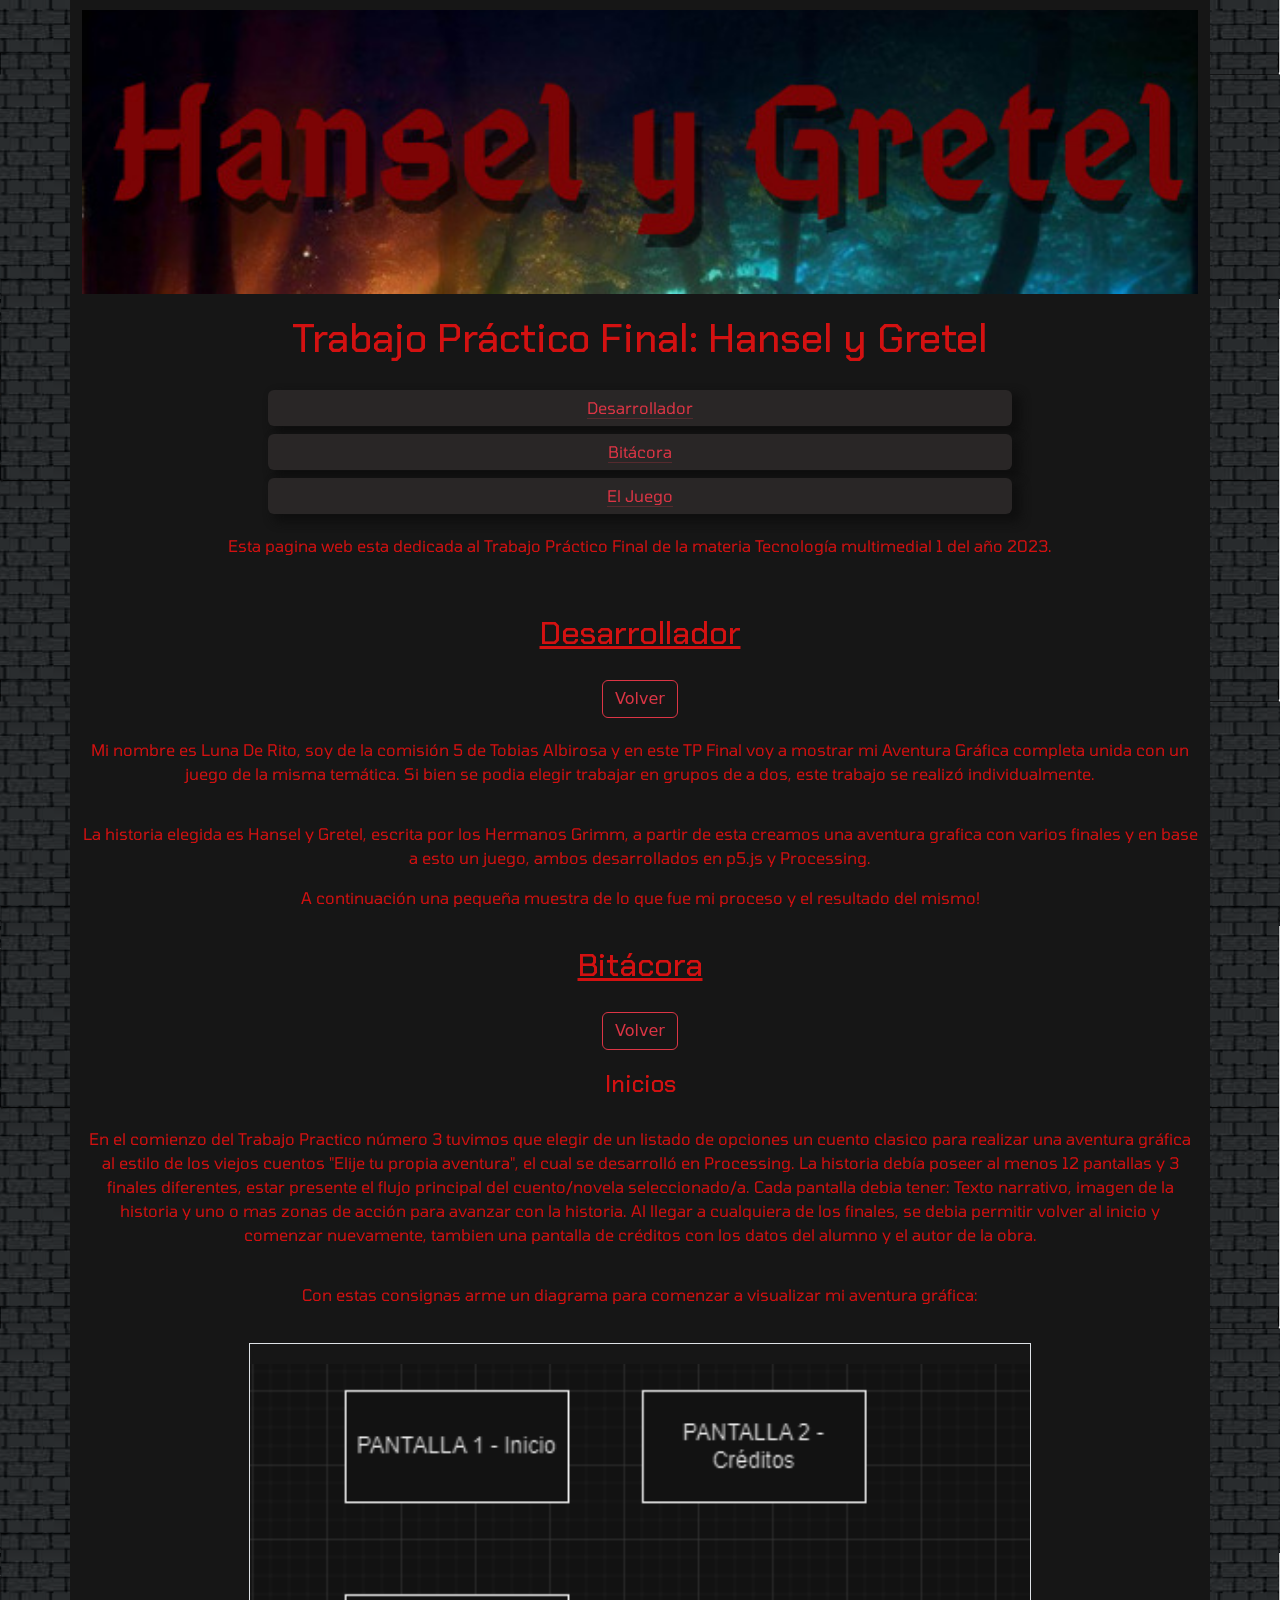
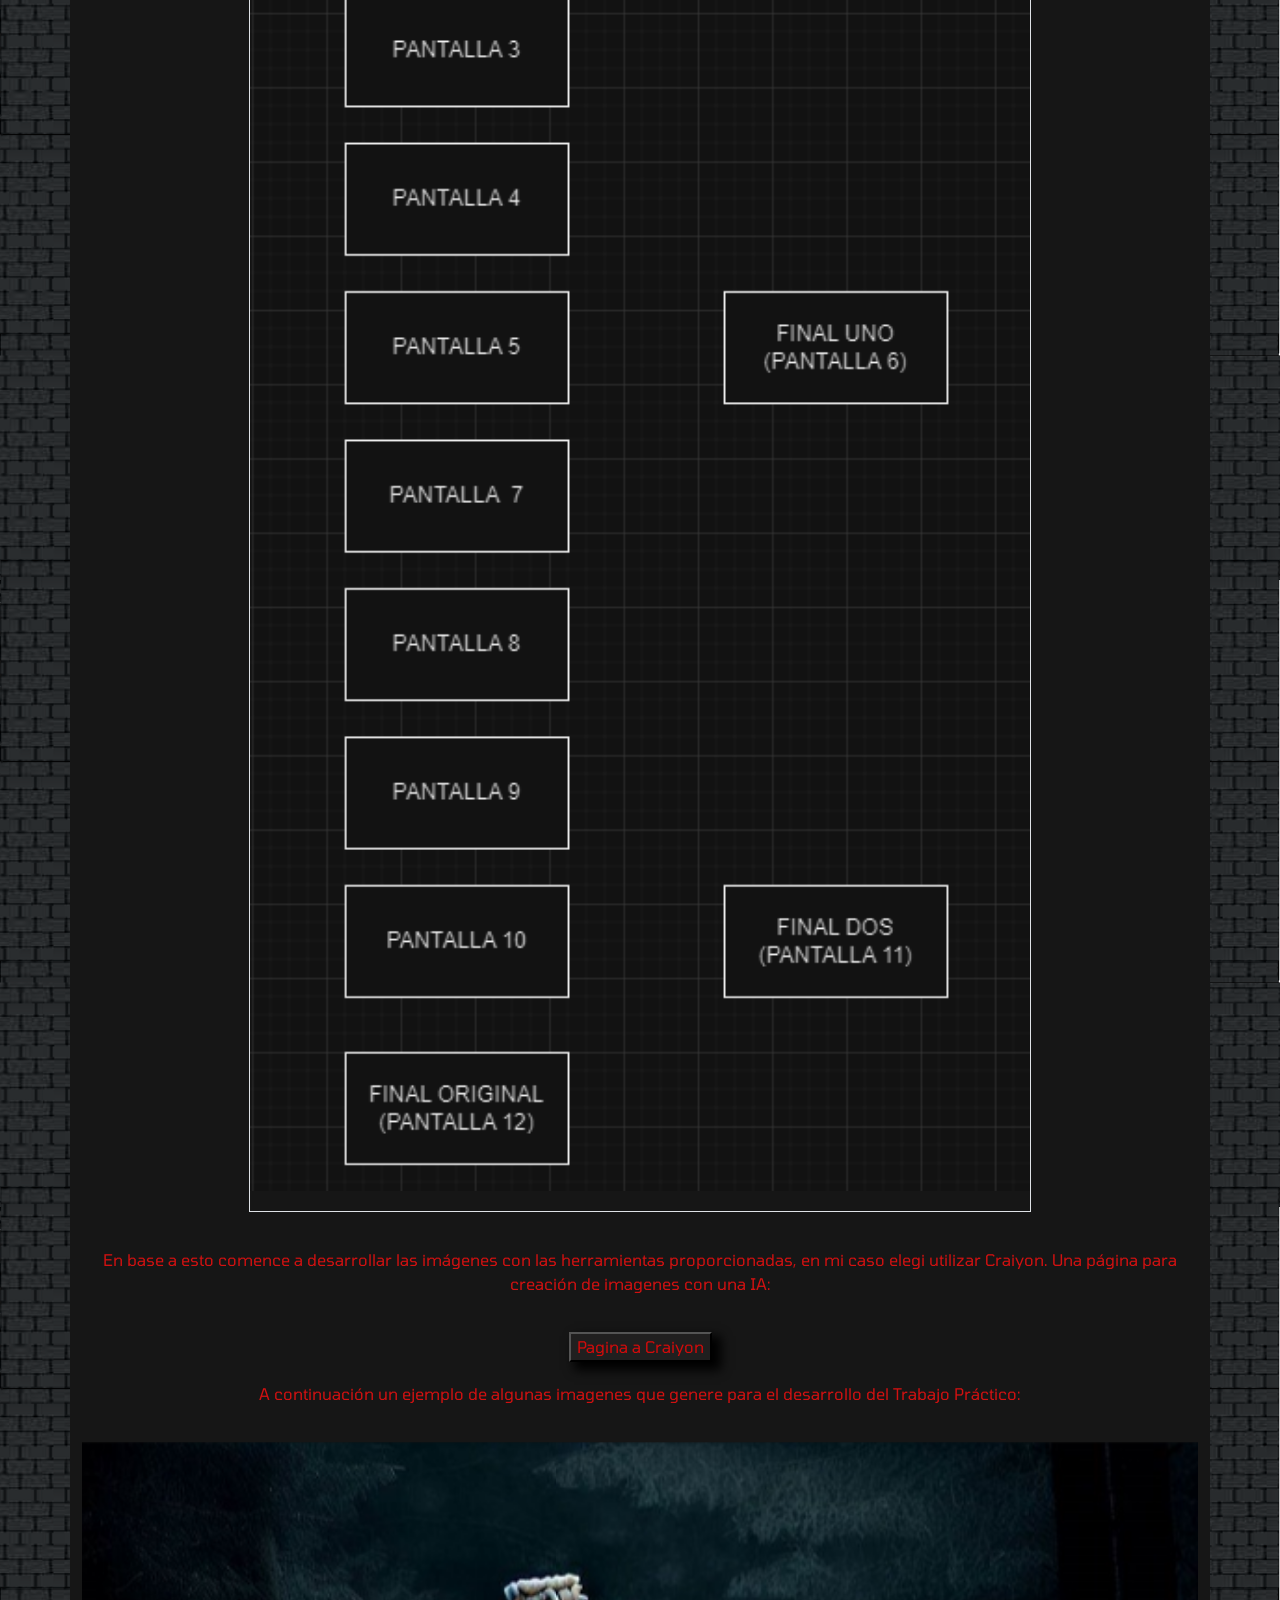
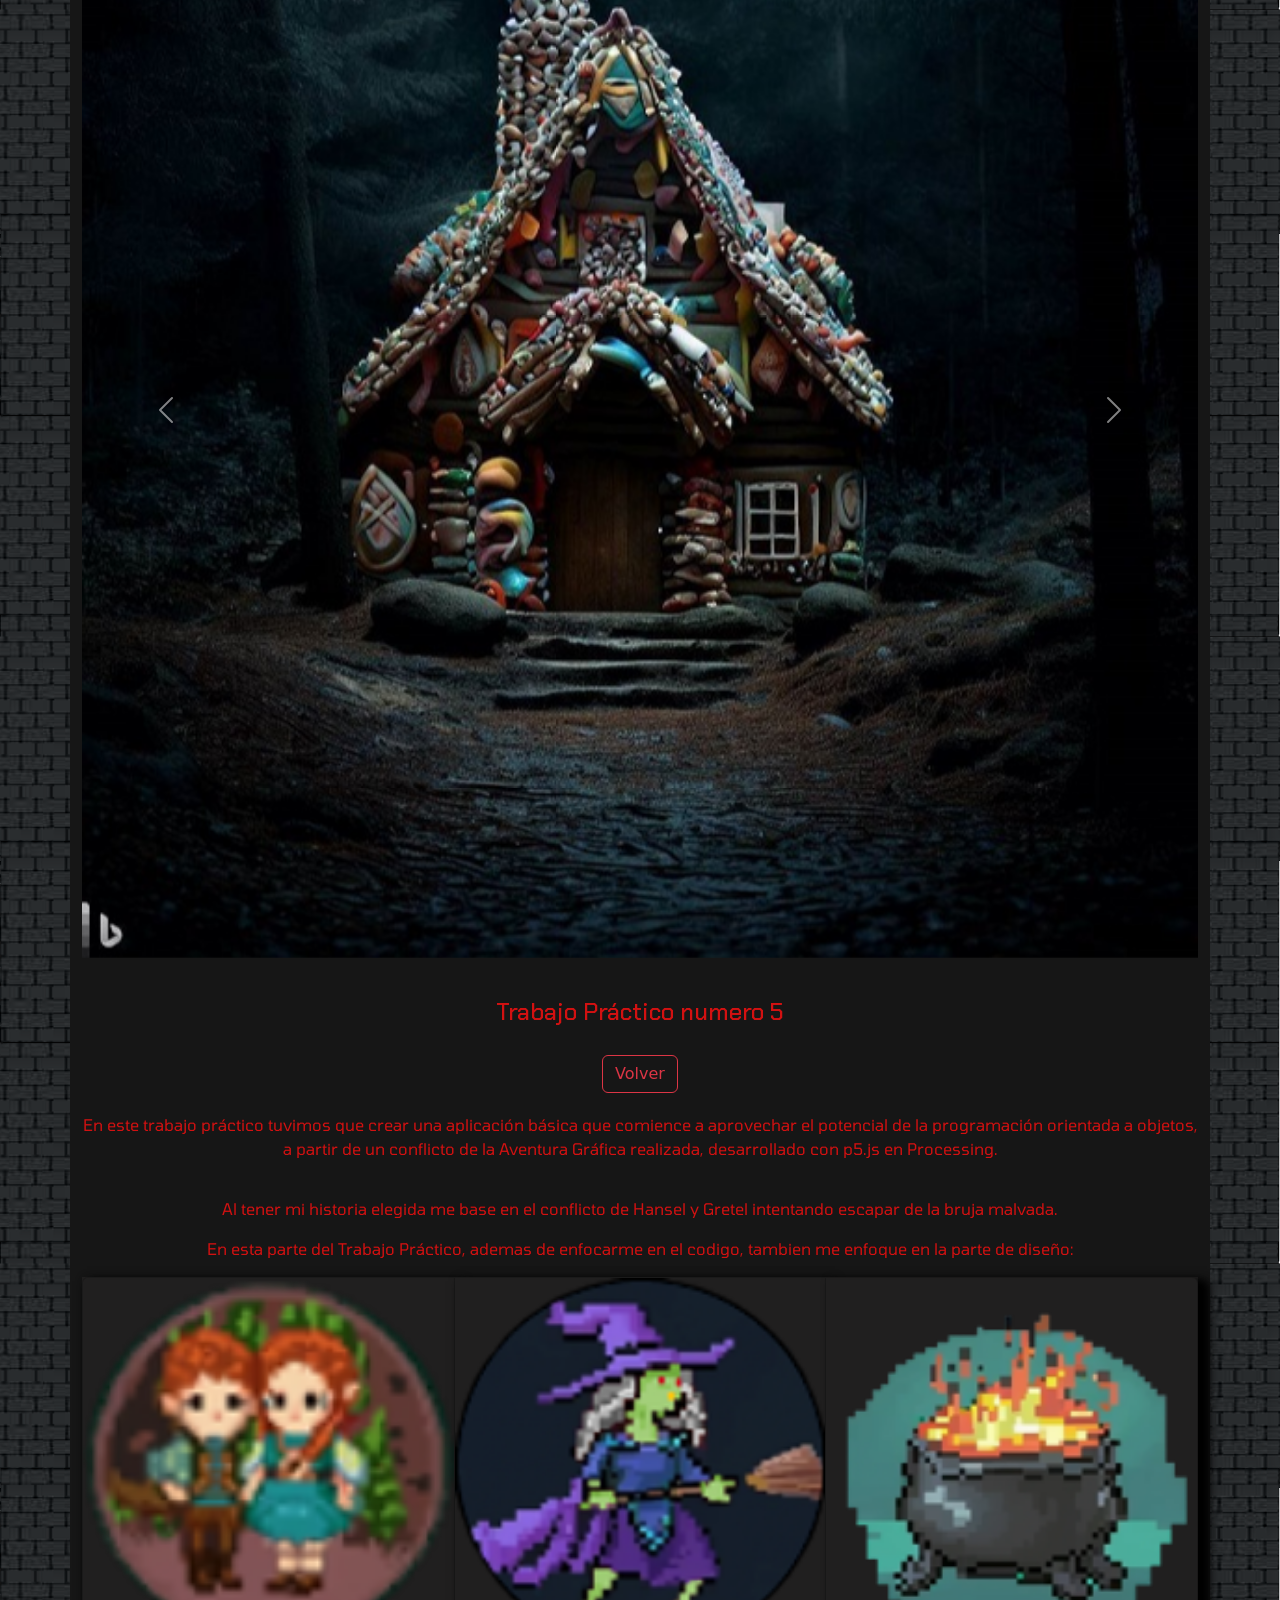
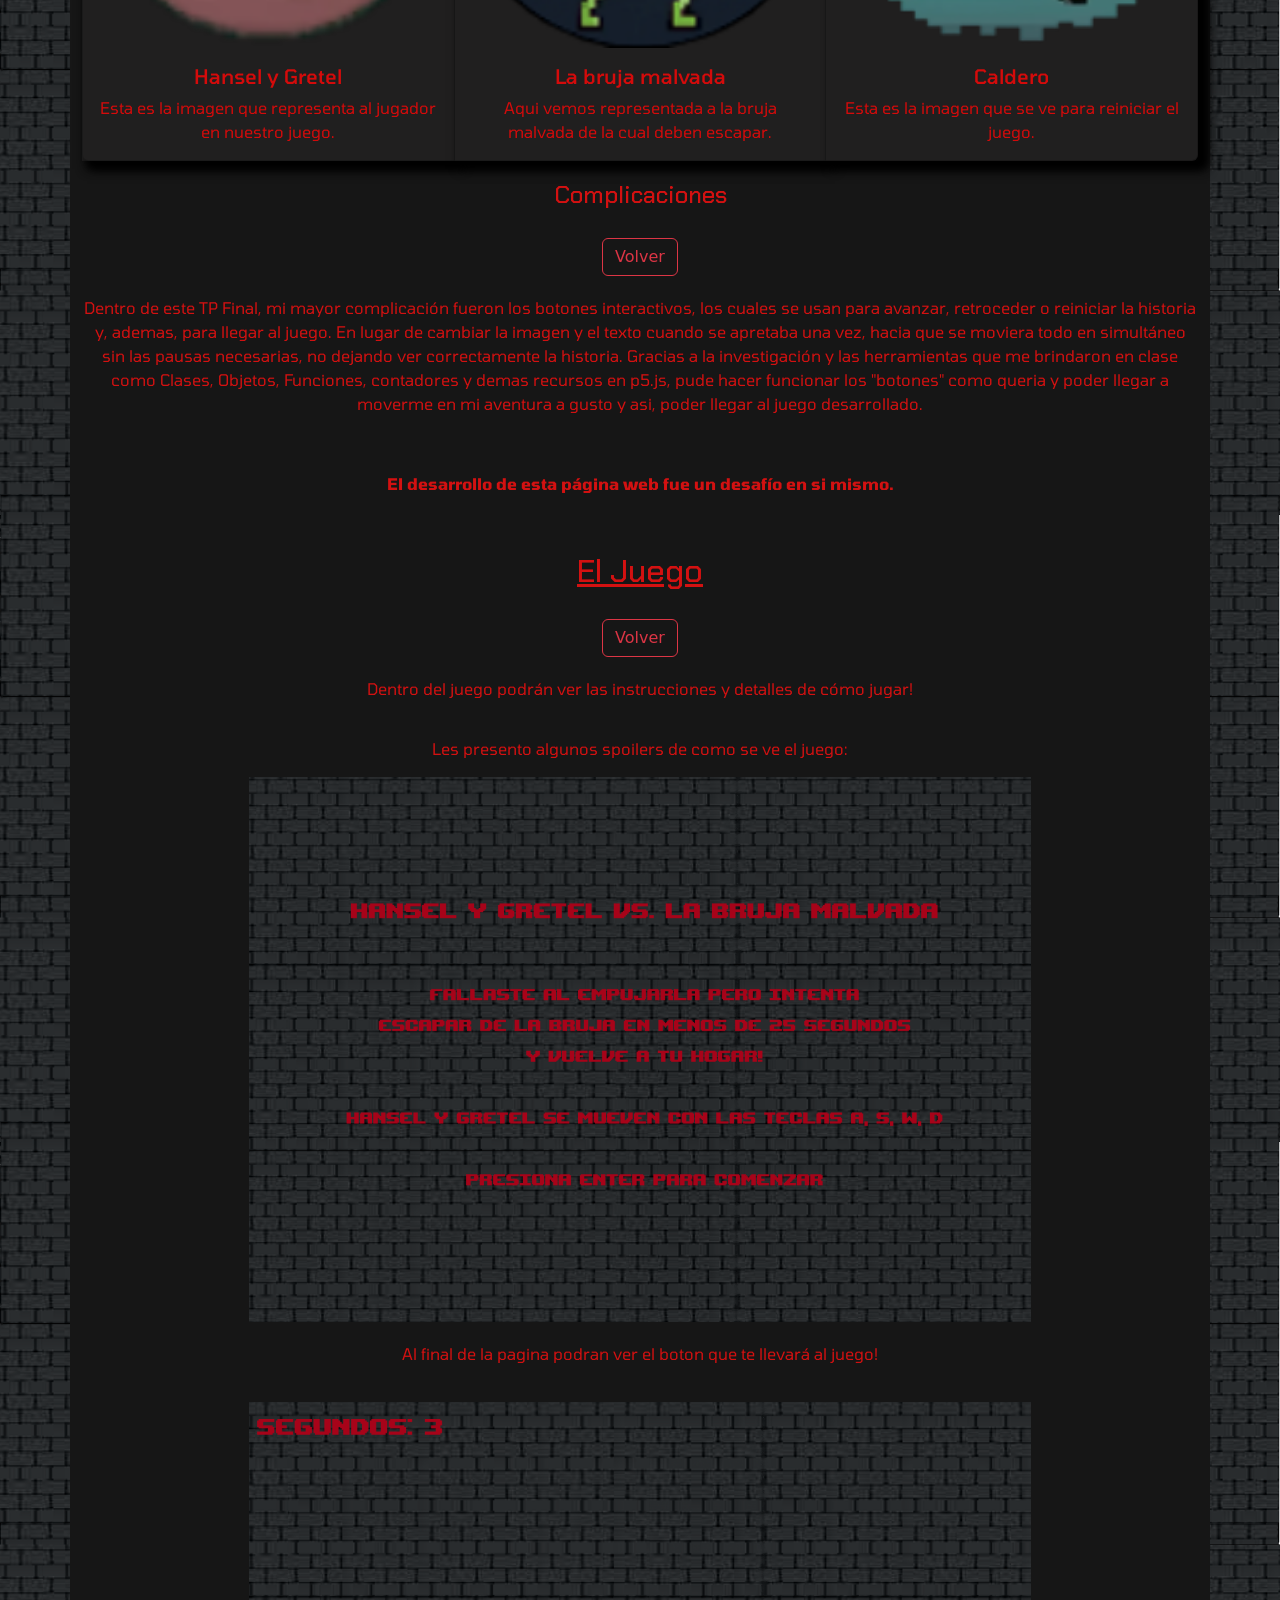
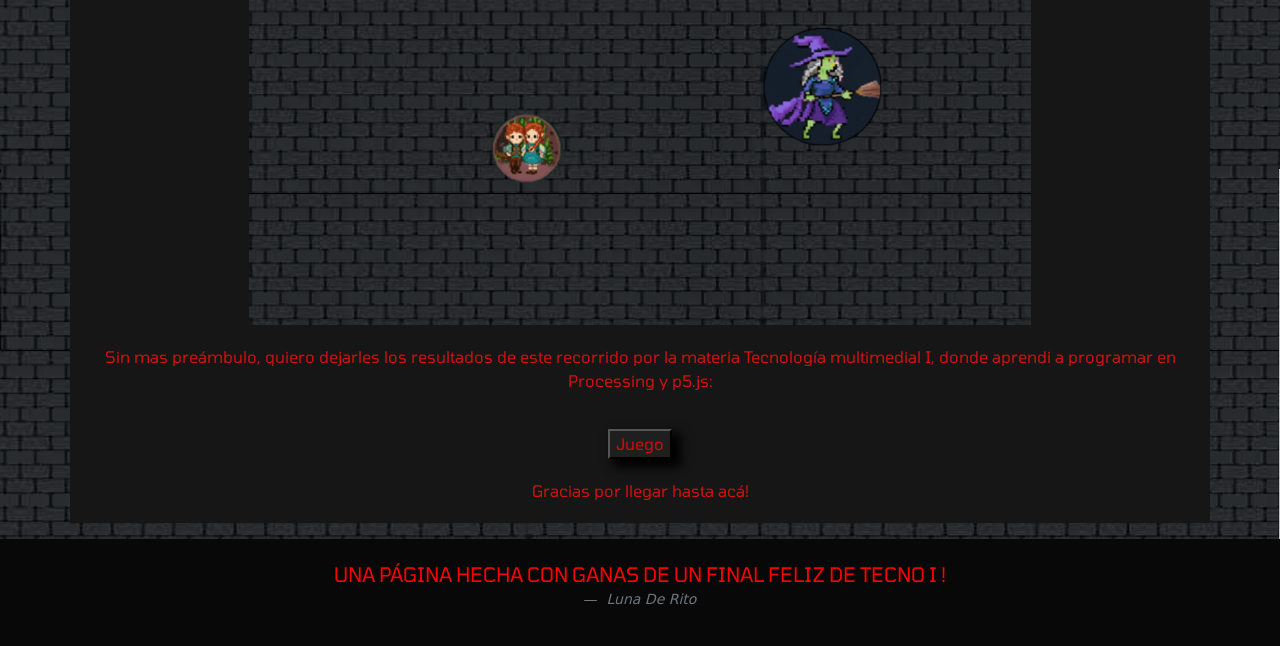
<file: index.html>
<!doctype html>
<html lang="es">


  <head>
    <meta charset="utf-8">
    <meta name="viewport" content="width=device-width, initial-scale=1">
    <title>TP Web: Final</title>
    <link href="https://cdn.jsdelivr.net/npm/bootstrap@5.3.2/dist/css/bootstrap.min.css" rel="stylesheet" integrity="sha384-T3c6CoIi6uLrA9TneNEoa7RxnatzjcDSCmG1MXxSR1GAsXEV/Dwwykc2MPK8M2HN" crossorigin="anonymous">
    <link rel="stylesheet" href="estilos.css">
  </head>


  <body>

    <div class="container">

        <header>
            <img src="img/hanselygretel.png" alt="una imagen de la aventura" class="adaptable"> 
            <h1 id="inicio" class="padding">Trabajo Práctico Final: Hansel y Gretel</h1>
         </header>

        
        <nav>
              
          <div class="d-grid gap-2 col-8 mx-auto ">
          
            <button class="btn btn-primary boton" type="button"><a href="#desarrollador" class="link-danger link-offset-2 link-underline-opacity-25 link-underline-opacity-100-hover">Desarrollador</a></button>
            <button class="btn btn-primary boton" type="button"><a href="#bitacora" class="link-danger link-offset-2 link-underline-opacity-25 link-underline-opacity-100-hover">Bitácora</a></button>
            <button class="btn btn-primary boton" type="button"><a href="#juego" class="link-danger link-offset-2 link-underline-opacity-25 link-underline-opacity-100-hover">El Juego</a></button>
            
          </div>


        </nav>

        <article>
            
            <p class="padding">Esta pagina web esta dedicada al Trabajo Práctico Final de la materia Tecnología multimedial 1 del año 2023.</p>

            <h2 id="desarrollador" class="padding"><u>Desarrollador</u></h2>

            <a href="#inicio"><button type="button" class="btn btn-outline-danger">Volver</button></a>

            <p class="padding">Mi nombre es Luna De Rito, soy de la comisión 5 de Tobias Albirosa y en este TP Final voy a mostrar mi Aventura Gráfica completa unida con un juego de la misma temática. Si bien se podia elegir trabajar en grupos de a dos, este trabajo se realizó individualmente.</p>
            <p>La historia elegida es Hansel y Gretel, escrita por los Hermanos Grimm, a partir de esta creamos una aventura grafica con varios finales y en base a esto un juego, ambos desarrollados en p5.js y Processing.</p>
            <p>A continuación una pequeña muestra de lo que fue mi proceso y el resultado del mismo!</p>


            <h2 id="bitacora" class="padding"><u>Bitácora</u></h2>

            <a href="#inicio"><button type="button" class="btn btn-outline-danger">Volver</button></a>

            <h4 class="padding">Inicios</h4>
            <p>En el comienzo del Trabajo Practico número 3 tuvimos que elegir de un listado de opciones un cuento clasico para realizar una aventura gráfica al estilo de los viejos cuentos "Elije tu propia aventura", el cual se desarrolló en Processing. La historia debía poseer al menos 12 pantallas y 3 finales diferentes, estar presente el flujo principal del cuento/novela seleccionado/a. Cada pantalla debia tener: Texto narrativo, imagen de la historia y uno o mas zonas de acción para avanzar con la historia.  Al llegar a cualquiera de los finales, se debia permitir volver al inicio y comenzar nuevamente, tambien una pantalla de créditos con los datos del alumno y el autor de la obra.</p>
            <p class="padding">Con estas consignas arme un diagrama para comenzar a visualizar mi aventura gráfica: 
                
                <div>
                <img src="img/diagrama.png" alt="una imagen del diagrama" class="border adaptabledos padding"></p>
                </div>
           
            <p class="padding">En base a esto comence a desarrollar las imágenes con las herramientas proporcionadas, en mi caso elegi utilizar Craiyon. Una página para creación de imagenes con una IA:</p>

            <a href="https://www.craiyon.com/" class="link-danger" target="_blank"><button class="tarjetas"> Pagina a Craiyon </button></a>

            <p class="padding">A continuación un ejemplo de algunas imagenes que genere para el desarrollo del Trabajo Práctico:</p>
            
            <div id="carouselExampleFade" class="carousel slide carousel-fade paddingdos">

                <div class="carousel-inner">
                  <div class="carousel-item active">
                    <img src="img/casa.jpeg" class="d-block w-100" alt="una imagen de la casa">
                  </div>

                  <div class="carousel-item">
                    <img src="img/hygycasa.jpeg" class="d-block w-100" alt="otra imagen de la casa mas hansel y gretel">
                  </div>

                  <div class="carousel-item">
                    <img src="img/gretel.jpeg" class="d-block w-100" alt="una imagen de gretel dentro de la casa">
                  </div>
                </div>

                <button class="carousel-control-prev" type="button" data-bs-target="#carouselExampleFade" data-bs-slide="prev">
                  <span class="carousel-control-prev-icon" aria-hidden="true"></span>
                  <span class="visually-hidden">Previous</span>
                </button>

                <button class="carousel-control-next" type="button" data-bs-target="#carouselExampleFade" data-bs-slide="next">
                  <span class="carousel-control-next-icon" aria-hidden="true"></span>
                  <span class="visually-hidden">Next</span>
                </button>
            </div>


            <h4 class="padding">Trabajo Práctico numero 5</h4>

            <a href="#inicio"><button type="button" class="btn btn-outline-danger">Volver</button></a>

            <p class="padding">En este trabajo práctico tuvimos que crear una aplicación básica que comience a aprovechar el potencial de la programación orientada a objetos, a partir de un conflicto de la Aventura Gráfica realizada, desarrollado con p5.js en Processing.</p>
            <p>Al tener mi historia elegida me base en el conflicto de Hansel y Gretel intentando escapar de la bruja malvada.</p>
            <p>En esta parte del Trabajo Práctico, ademas de enfocarme en el codigo, tambien me enfoque en la parte de diseño:</p>

            
            <div class="card-group tarjetas">
                <div class="card tarjetas">
                  <img src="img/hanselygretel2.png" class="card-img-top" alt="pixel art de hansel y gretel">
                  <div class="card-body">
                    <h5 class="card-title">Hansel y Gretel</h5>
                    <p class="card-text">Esta es la imagen que representa al jugador en nuestro juego.</p>
                  </div>
                </div>
                <div class="card tarjetas">
                  <img src="img/bruja.png" class="card-img-top" alt="pixel art de la bruja">
                  <div class="card-body">
                    <h5 class="card-title">La bruja malvada</h5>
                    <p class="card-text">Aqui vemos representada a la bruja malvada de la cual deben escapar.</p>
                  </div>
                </div>
                <div class="card tarjetas">
                  <img src="img/caldero.png" class="card-img-top" alt="pixel art de un caldero">
                  <div class="card-body">
                    <h5 class="card-title">Caldero</h5>
                    <p class="card-text">Esta es la imagen que se ve para reiniciar el juego.</p>
                  </div>
                </div>
              </div>

              
               
              <h4 class="padding">Complicaciones</h4>

              <a href="#inicio"><button type="button" class="btn btn-outline-danger">Volver</button></a>

              <p class="padding">Dentro de este TP Final, mi mayor complicación fueron los botones interactivos, los cuales se usan para avanzar, retroceder o reiniciar la historia y, ademas, para llegar al juego. En lugar de cambiar la imagen y el texto cuando se apretaba una vez, hacia que se moviera todo en simultáneo sin las pausas necesarias, no dejando ver correctamente la historia. Gracias a la investigación y las herramientas que me brindaron en clase como Clases, Objetos, Funciones, contadores y demas recursos en p5.js, pude hacer funcionar los "botones" como queria y poder llegar a moverme en mi aventura a gusto y asi, poder llegar al juego desarrollado.</p>

              <p class="padding"><strong>El desarrollo de esta página web fue un desafío en si mismo.</strong></p>


              <h2 id="juego" class="padding"><u>El Juego</u></h2>

              <a href="#inicio"><button type="button" class="btn btn-outline-danger">Volver</button></a>

              <p class="padding">Dentro del juego podrán ver las instrucciones y detalles de cómo jugar!</p>
              <p>Les presento algunos spoilers de como se ve el juego:</p>
              <img src="img/juego.png" alt="una imagen del juego" class="adaptabledos">
              <p class="padding">Al final de la pagina podran ver el boton que te llevará al juego!</p>
              <img src="img/juegouno.png" alt="otra imagen dentro del juego" class="adaptabledos">
              <p class="padding">Sin mas preámbulo, quiero dejarles los resultados de este recorrido por la materia Tecnología multimedial I, donde aprendi a programar en Processing y p5.js:</p>

              <a href="tpfinal/index.html" target="_blank"><button class="tarjetas">Juego</button></a>

              

              <p class="padding">Gracias por llegar hasta acá!</p>
      
  
        </article>

        

      </div>
    


    <script src="https://cdn.jsdelivr.net/npm/bootstrap@5.3.2/dist/js/bootstrap.bundle.min.js" integrity="sha384-C6RzsynM9kWDrMNeT87bh95OGNyZPhcTNXj1NW7RuBCsyN/o0jlpcV8Qyq46cDfL" crossorigin="anonymous"></script>
  </body>

  <footer class="footer">
    
    <figure class="text-center">
      <blockquote class="blockquote">
        <p>UNA PÁGINA HECHA CON GANAS DE UN FINAL FELIZ DE TECNO I !</p>
      </blockquote>
      <figcaption class="blockquote-footer">
         <cite title="Source Title">Luna De Rito</cite>
      </figcaption>
    </figure>
  </footer>

</html>
</file>
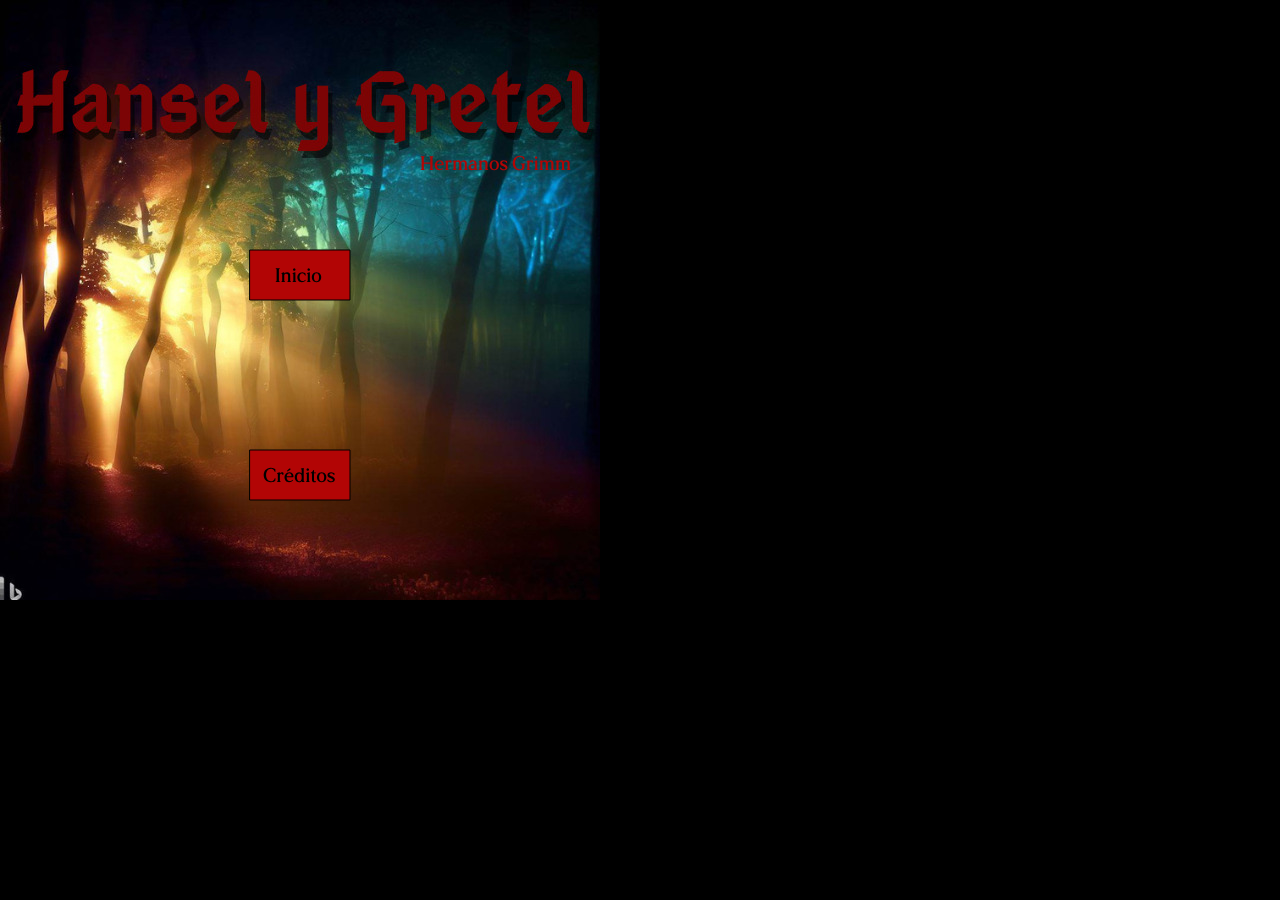
<file: tpfinal/index.html>
<!DOCTYPE html>
<html>
<head>
  <meta charset="utf-8">
  <meta name="viewport" content="width=device-width, initial-scale=1.0">

  <!-- PLEASE NO CHANGES BELOW THIS LINE (UNTIL I SAY SO) -->
  <script language="javascript" type="text/javascript" src="libraries/p5.min.js"></script>
  <script language="javascript" type="text/javascript" src="Aventura.js"></script>
  <script language="javascript" type="text/javascript" src="Boton.js"></script>
  <script language="javascript" type="text/javascript" src="Enemigo.js"></script>
  <script language="javascript" type="text/javascript" src="Juego.js"></script>
  <script language="javascript" type="text/javascript" src="Personaje.js"></script>
  <script language="javascript" type="text/javascript" src="tpfinal.js"></script>
  <!-- OK, YOU CAN MAKE CHANGES BELOW THIS LINE AGAIN -->

  <style>
    body {
      padding: 0;
      margin: 0;
    }
  </style>
</head>

<body>
</body>
</html>
</file>
<file: estilos.css>
@import url('https://fonts.googleapis.com/css2?family=Chakra+Petch:wght@500&family=DotGothic16&family=Tomorrow&display=swap');

body{
    background: #ffffff url(img/fondo.png) center center/contain repeat
}

h1, h2, h4{
    font-family: 'Chakra Petch', sans-serif;
}

p{
    font-family: 'Tomorrow', sans-serif;
}

.container {
    background-color: rgb(22, 22, 22);
    color: rgb(211, 17, 17);
    padding-top: 10px;
    text-align: center;
}

.form-select{
    background-color: rgb(22, 22, 22);
    color: red;
}

.tarjetas{
    font-family: 'Tomorrow', sans-serif;
    background-color: rgb(32, 31, 31);
    color: rgb(212, 11, 11);

    box-shadow: 7px 6px 10px 2px #000000;
}

.boton{
    font-family: 'Tomorrow', sans-serif;
    background-color: rgb(41, 38, 38);
    color: red;
    box-shadow: 7px 6px 10px 2px #0f0f0f;
    
    --bs-btn-border-color: var(--bd-black-bg);
    --bs-btn-hover-bg: #{shade-color($bd-red, 10%)}; 
    --bs-btn-active-bg: #{shade-color($bd-black, 20%)};
}
    
.adaptable{
    width: 100%;
    height: auto;
}

.adaptabledos{
    width: 70%;
    height: auto;
}

footer{
    background-color: rgb(8, 8, 8);
    color: red;
    padding-top: 20px;
    padding-bottom: 20px;
    text-align: center;
}

.padding{
 padding-top: 20px;
 padding-bottom: 20px;
}

.paddingdos{
    padding-top: 0px;
    padding-bottom: 20px;
}
</file>
